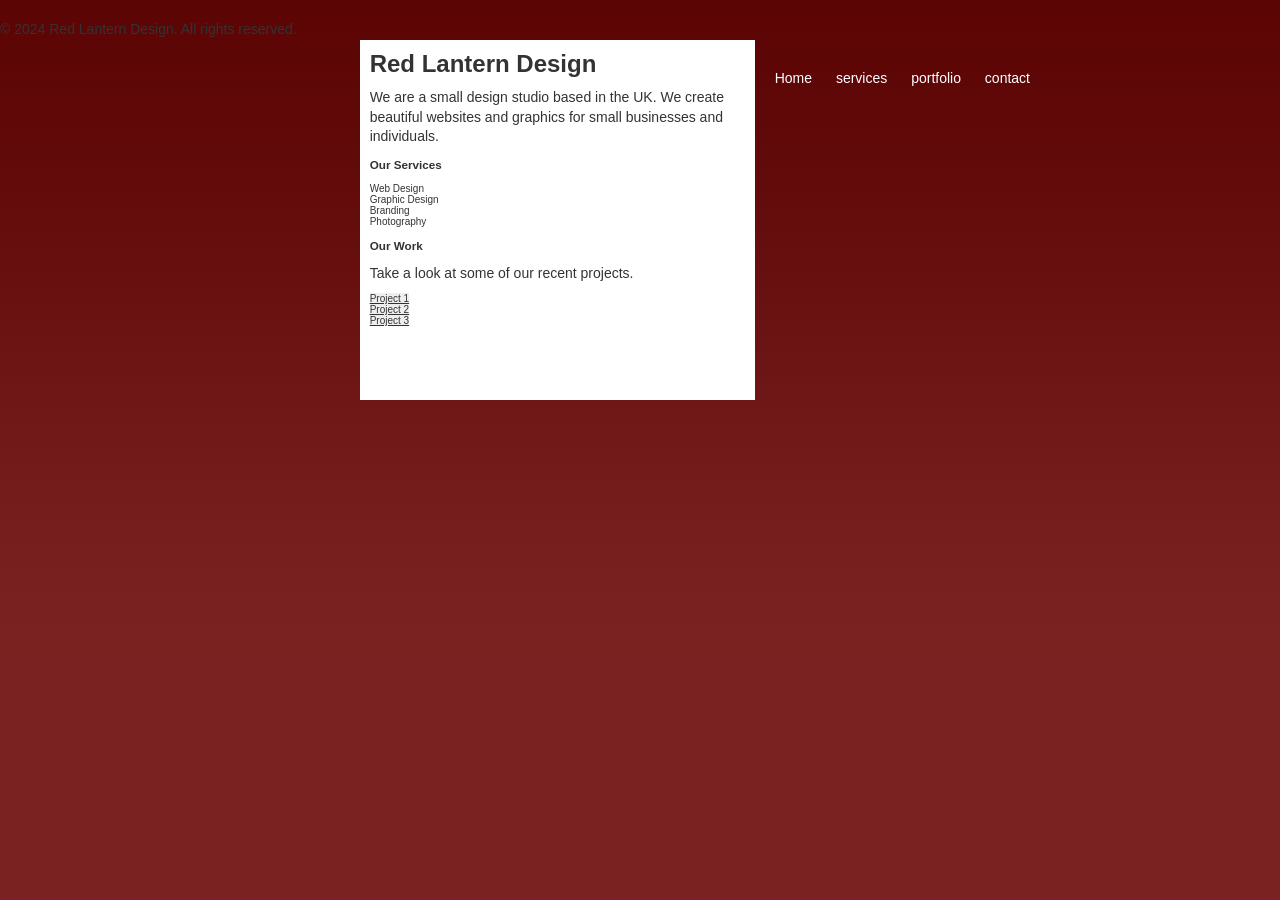
<file: index.html>
<!DOCTYPE html>
<html>

<head>
 <title>Red Lantern Design</title>
 <meta charset="UTF-8">
 <meta name="viewport" content="width=device-width, initial-scale=1.0">
<meta http-equiv="x-ua-compatible" content="ie=edge">
<link rel="stylesheet" href="css/style.css" type="text/css" />
</head>

<body>
    <header id="masthead">
        <h1<img alt="Red Lantern logo" src="images/rl_logo.png" /></h1>
        <ul id="nav">
            <li><a class="active" title="Red Lantern home" herf="index.html">Home</a></li>
            <li><a title="Design services" herf="services.html">services</a></li>
            <li><a title="Our work" href="portfolio.html">portfolio</a></li>
            <li><a title="Contatct Red Lantern" href="contact.html">contact</a></li>
        </ul>
    </header>
    <article id="content">
       <section id="hero">
            <h2>Red Lantern Design</h2>
            <p>We are a small design studio based in the UK. We create beautiful websites and graphics for small businesses and individuals.</p>
        </section>
        <section id="services">
            <h3>Our Services</h3>
            <ul>
                <li>Web Design</li>
                <li>Graphic Design</li>
                <li>Branding</li>
                <li>Photography</li>
            </ul>
        </section>
        <section id="portfolio">
            <h3>Our Work</h3>
            <p>Take a look at some of our recent projects.</p>
            <ul>
                <li><a href="portfolio.html#project1">Project 1</a></li>
                <li><a href="portfolio.html#project2">Project 2</a></li>
                <li><a href="portfolio.html#project3">Project 3</a></li>
            </ul>
        </section>
    </article>
    <footer id="colophon">
        <p>&copy; 2024 Red Lantern Design. All rights reserved.</p>
    </footer>
    </footer>
</body>
</html>
</file>
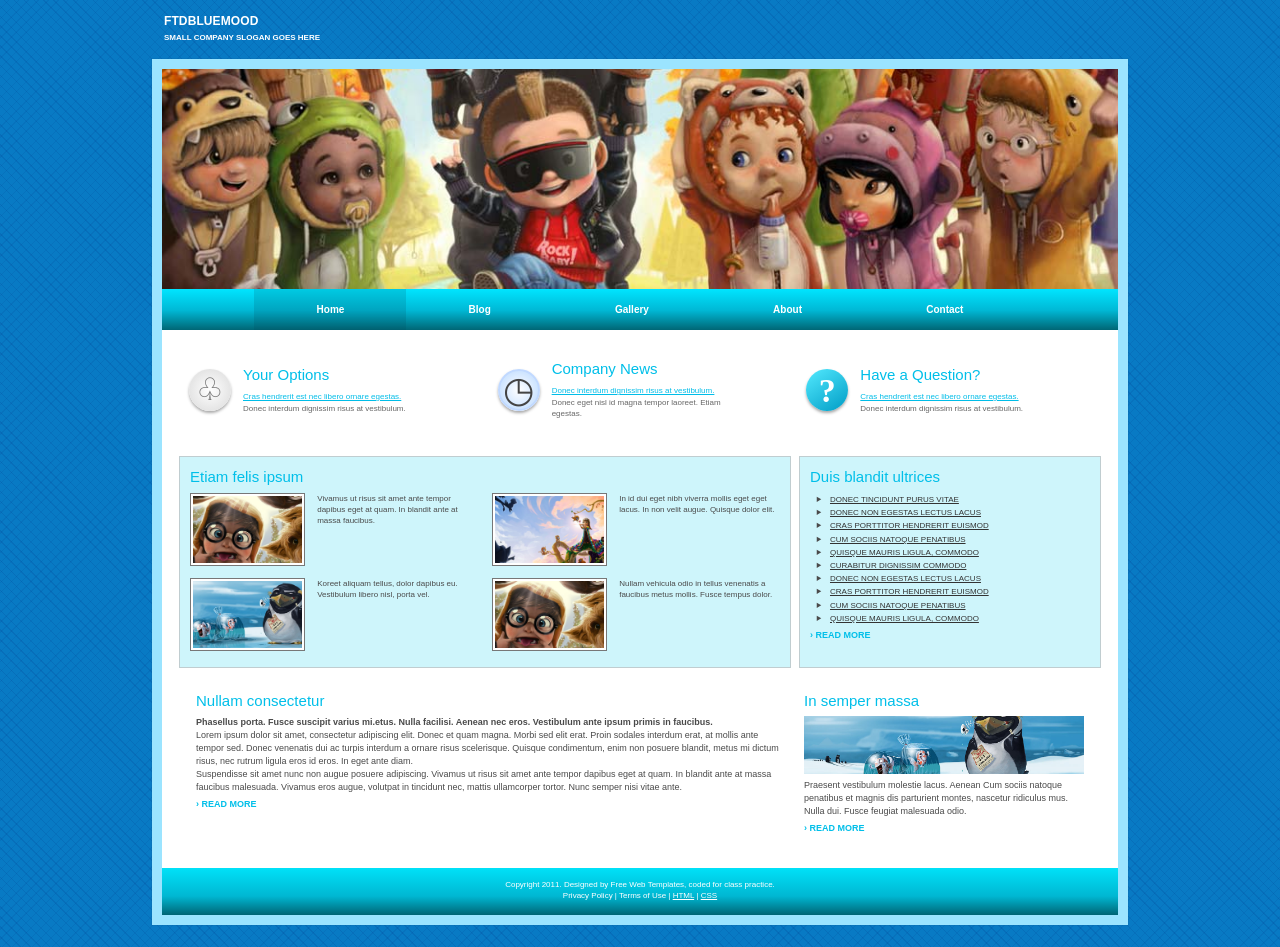
<file: pc3/index.html>
<!doctype html>
<html lang="zh-Hant">
<head>
  <meta charset="utf-8">
  <meta name="viewport" content="width=device-width, initial-scale=1">
  <title>FTDBLUEMOOD｜Creative Studio</title>
  <link href="https://cdn.jsdelivr.net/npm/bootstrap@5.3.3/dist/css/bootstrap.min.css" rel="stylesheet">
  <link rel="stylesheet" href="css/style.css">
</head>
<body>
  <div class="page-wrap">
    <header class="brand container-fluid">
      <a class="brand-name" href="#top">FTDBLUEMOOD</a>
      <div class="tagline">SMALL COMPANY SLOGAN GOES HERE</div>
    </header>
    <main class="site-shell" id="top">
      <div class="hero-frame"><img src="images/header2.jpg" alt="色彩繽紛的動畫角色橫幅"></div>
      <nav class="navbar navbar-expand-md navbar-dark site-nav" aria-label="主要導覽">
        <div class="container-fluid px-3">
          <button class="navbar-toggler" type="button" data-bs-toggle="collapse" data-bs-target="#mainNav" aria-controls="mainNav" aria-expanded="false" aria-label="切換導覽列"><span class="navbar-toggler-icon"></span></button>
          <div class="collapse navbar-collapse" id="mainNav"><ul class="navbar-nav nav-fill w-100">
            <li class="nav-item"><a class="nav-link active" href="#top">Home</a></li><li class="nav-item"><a class="nav-link" href="#news">Blog</a></li><li class="nav-item"><a class="nav-link" href="#gallery">Gallery</a></li><li class="nav-item"><a class="nav-link" href="#about">About</a></li><li class="nav-item"><a class="nav-link" href="#contact">Contact</a></li>
          </ul></div>
        </div>
      </nav>
      <div class="content-area">
        <section class="row intro-row g-4">
          <div class="col-md-4 mini-feature"><div class="feature-icon bulb">♧</div><div><h2>Your Options</h2><p><a href="#gallery">Cras hendrerit est nec libero ornare egestas.</a><br>Donec interdum dignissim risus at vestibulum.</p></div></div>
          <div class="col-md-4 mini-feature"><div class="feature-icon clock">◷</div><div><h2>Company News</h2><p><a href="#news">Donec interdum dignissim risus at vestibulum.</a><br>Donec eget nisl id magna tempor laoreet. Etiam egestas.</p></div></div>
          <div class="col-md-4 mini-feature" id="contact"><div class="feature-icon question">?</div><div><h2>Have a Question?</h2><p><a href="mailto:hello@example.com">Cras hendrerit est nec libero ornare egestas.</a><br>Donec interdum dignissim risus at vestibulum.</p></div></div>
        </section>
        <section class="row g-2 feature-panels" id="gallery">
          <div class="col-lg-8"><div class="blue-panel"><h2>Etiam felis ipsum</h2><div class="story-grid">
            <article class="story"><img src="images/header3.jpg" alt="動畫角色作品預覽"><p>Vivamus ut risus sit amet ante tempor dapibus eget at quam. In blandit ante at massa faucibus.</p></article>
            <article class="story"><img src="images/header4.jpg" alt="奇幻動畫場景預覽"><p>In id dui eget nibh viverra mollis eget eget lacus. In non velit augue. Quisque dolor elit.</p></article>
            <article class="story"><img src="images/header.jpg" alt="冰雪世界動畫作品預覽"><p>Koreet aliquam tellus, dolor dapibus eu. Vestibulum libero nisl, porta vel.</p></article>
            <article class="story"><img src="images/header3.jpg" alt="角色近景作品預覽"><p>Nullam vehicula odio in tellus venenatis a faucibus metus mollis. Fusce tempus dolor.</p></article>
          </div></div></div>
          <div class="col-lg-4"><aside class="blue-panel link-panel"><h2>Duis blandit ultrices</h2><ul><li><a href="#about">Donec tincidunt purus vitae</a></li><li><a href="#about">Donec non egestas lectus lacus</a></li><li><a href="#about">Cras porttitor hendrerit euismod</a></li><li><a href="#about">Cum sociis natoque penatibus</a></li><li><a href="#about">Quisque mauris ligula, commodo</a></li><li><a href="#about">Curabitur dignissim commodo</a></li><li><a href="#about">Donec non egestas lectus lacus</a></li><li><a href="#about">Cras porttitor hendrerit euismod</a></li><li><a href="#about">Cum sociis natoque penatibus</a></li><li><a href="#about">Quisque mauris ligula, commodo</a></li></ul><a class="read-more" href="#about">› READ MORE</a></aside></div>
        </section>
        <section class="row lower-content g-4" id="news">
          <article class="col-lg-8"><h2>Nullam consectetur</h2><p><strong>Phasellus porta. Fusce suscipit varius mi.etus. Nulla facilisi. Aenean nec eros. Vestibulum ante ipsum primis in faucibus.</strong><br>Lorem ipsum dolor sit amet, consectetur adipiscing elit. Donec et quam magna. Morbi sed elit erat. Proin sodales interdum erat, at mollis ante tempor sed. Donec venenatis dui ac turpis interdum a ornare risus scelerisque. Quisque condimentum, enim non posuere blandit, metus mi dictum risus, nec rutrum ligula eros id eros. In eget ante diam.</p><p>Suspendisse sit amet nunc non augue posuere adipiscing. Vivamus ut risus sit amet ante tempor dapibus eget at quam. In blandit ante at massa faucibus malesuada. Vivamus eros augue, volutpat in tincidunt nec, mattis ullamcorper tortor. Nunc semper nisi vitae ante.</p><a class="read-more" href="#news">› READ MORE</a></article>
          <article class="col-lg-4"><h2>In semper massa</h2><img class="bottom-image" src="images/header.jpg" alt="動畫作品橫幅"><p>Praesent vestibulum molestie lacus. Aenean Cum sociis natoque penatibus et magnis dis parturient montes, nascetur ridiculus mus. Nulla dui. Fusce feugiat malesuada odio.</p><a class="read-more" href="#news">› READ MORE</a></article>
        </section>
      </div>
      <footer class="site-footer"><p>Copyright 2011. Designed by Free Web Templates, coded for class practice.</p><p>Privacy Policy | Terms of Use | <a href="#top">HTML</a> | <a href="#top">CSS</a></p></footer>
    </main>
  </div>
  <script src="https://cdn.jsdelivr.net/npm/bootstrap@5.3.3/dist/js/bootstrap.bundle.min.js"></script>
</body>
</html>
</file>
<file: css/style.css>
body {
	margin: 0 ;
	width: 100%;
	padding: 0;
	background: #7a2122 url('../images/body_bg.gif') repeat-x top;
	font-family: Helvetica, sans-serif;
	font-size: 62.5%;
	color: #333;
}

h1, h2, p, ul, li {
	margin: 0;
	padding: 0;
}
 
p {
	font-size: 1.4em;
	line-height: 1.4em;
}

ul {
	list-style-type: none;
}

a:link {
	color: #333;
	background: #eee;
}



a:visited {
	color: #ff0000;
	background: #eee;
}

/* This rule adds a nice style to our ampersands */
span.amp {
	font-family: Baskerville, "Goudy Old Style", "Palatino", "Book Antiqua", serif;
	font-weight: normal;
	font-style: italic;
}

#masthead {
	margin: 0 auto;
	margin-top: 20px;
	width: 800px;
	color: #fff;
}

#masthead h1 {
	float: left;
}

#nav {
	float: right;
	margin: 50px 10px 0 0;
	font-size: 1.4em;
}

 
#nav li {
	display: inline;
	margin: 0 0 0 20px;
}

#nav li a {
	color: #fff;
	text-decoration: none;
	background: none;
}

/*
Because the header content is outside the mainContent <div>,
we need to use the same "margin: 0 auto" trick to center
the layout
*/
#mainContent {
	clear: both;
	margin: 0 auto;
	padding-top: 5px;
	padding-right: 5px;
	padding-left: 5px;
	padding-bottom: 5px;
	width: 800px;
	background: #fff;
	border: 5px solid #5c0505;
}

#titleBar img {
	width: 100%;
	 
}

#titleBar h1 {
	font-size: 2em;
	margin: 0px;
	padding: 10px;
	text-align: center;
	background: url('../images/tagline_bg.gif') repeat-x;
}

#content, #sidebar {
	width: 375px;
	height: 340px;
	margin: 20px 0px 5px 0px;
	padding: 10px;
}

#content {
	float: right;
	background: #fff; 
}

#content h2 {
	font-size: 2.4em;
	margin: 0 0 10px 0;
}

#content p {
	margin: 0 0 10px 0;
}

#link-list {
	margin: 20px 0 0 0;
	font-size: 1.4em;
}

#link-list li {
	margin: 0 0 10px 0;
}

#sidebar {
	background: #EEE;
}

#sidebar h2 {
	font-weight: bold;
	border-bottom: 1px solid #ccc;
	margin: 0 0 20px 0;
	padding: 5px;
}

#port li {
	margin: 0 10px 20px 0;
	float: left;
	border: 5px solid #ddd;
}

#footer {
	clear: both;
	background: #eee;
	padding: 10px;
	border-top: 2px solid #ddd;
	text-align: center;
	color: #777;
}
</file>
<file: pc3/css/style.css>
:root{--cyan:#00d7f5;--deep:#006b7c;--pale:#c9f4fb;--link:#00bde8}
*{box-sizing:border-box}body{margin:0;background-color:#087ac4;background-image:repeating-linear-gradient(45deg,rgba(0,35,120,.13) 0,rgba(0,35,120,.13) 1px,transparent 1px,transparent 7px),repeating-linear-gradient(-45deg,rgba(0,35,120,.09) 0,rgba(0,35,120,.09) 1px,transparent 1px,transparent 7px);font-family:Arial,Helvetica,sans-serif;color:#4a4a4a;font-size:12px}.page-wrap{max-width:1000px;margin:0 auto;padding:12px 0 22px}.brand{padding:0 24px 15px;color:white}.brand-name{display:block;color:#fff;text-decoration:none;font-weight:900;font-size:12px;letter-spacing:.1px}.tagline{font-size:8px;font-weight:bold;margin-top:2px}.site-shell{margin:0 12px;background:#fff;border:10px solid #9be4ff;box-shadow:0 0 0 1px rgba(0,0,0,.04)}.hero-frame{height:auto;overflow:hidden}.hero-frame img{display:block;width:100%;height:auto;max-height:220px;object-fit:cover;object-position:center 43%}.site-nav{min-height:41px;background:linear-gradient(#00e5ff,#00b8d5 52%,#006675);padding:0 8%;}.site-nav .nav-link{color:#fff!important;font-size:10px;font-weight:bold;padding:13px 18px!important}.site-nav .nav-link:hover,.site-nav .nav-link.active{background:rgba(0,65,82,.16)}.content-area{padding:18px 17px 32px}.intro-row{padding:0 10px 24px}.mini-feature{display:flex;align-items:center;gap:12px;min-height:84px}.mini-feature h2,.content-area h2{font-size:15px;font-weight:400;color:#00bfe9;margin:0 0 7px}.mini-feature p{font-size:8px;line-height:1.45;margin:0;color:#666;max-width:190px}.mini-feature a{color:#00bde8}.feature-icon{flex:0 0 42px;width:42px;height:42px;border-radius:50%;display:flex;align-items:center;justify-content:center;font-size:31px;box-shadow:0 2px 3px #aaa}.bulb{color:#777;background:radial-gradient(#fff,#d9d9d9)}.clock{font-size:36px;color:#444;background:radial-gradient(#fff,#b9d9ff);border:2px solid #c1d9ff}.question{color:white;font-weight:bold;background:linear-gradient(145deg,#53eaff,#009cc5);font-family:Georgia,serif;font-size:34px}.feature-panels{margin-bottom:24px}.blue-panel{background:#cef5fb;border:1px solid #c0cdd0;padding:11px 10px 12px;height:100%;min-height:212px}.blue-panel h2{margin-bottom:7px}.story-grid{display:grid;grid-template-columns:1fr 1fr;gap:12px 14px}.story{display:flex;gap:12px;align-items:flex-start;min-width:0}.story img{width:40%;height:73px;object-fit:cover;border:1px solid #777;background:white;padding:2px}.story p{font-size:8px;line-height:1.4;margin:0;flex:1}.link-panel{padding:11px 10px}.link-panel ul{margin:0;padding-left:20px;list-style: disclosure-closed}.link-panel li{font-size:8px;line-height:1.65;text-transform:uppercase}.link-panel li a{color:#333}.read-more{font-size:9px;font-weight:bold;color:#00bfe9;text-decoration:none}.lower-content{padding:0 17px}.lower-content p{font-size:9px;line-height:1.45;margin-bottom:0}.lower-content h2{margin-bottom:6px}.bottom-image{width:100%;height:58px;object-fit:cover;margin:0 0 5px}.site-footer{background:linear-gradient(#00e1f8,#00b7d2 60%,#006575);color:white;text-align:center;font-size:8px;line-height:1.3;padding:12px 8px 11px;min-height:47px}.site-footer p{margin:0}.site-footer a{color:white}@media(max-width:767.98px){.page-wrap{padding-top:10px}.brand{padding-left:18px}.site-shell{margin:0 8px;border-width:6px}.hero-frame img{max-height:180px}.site-nav{padding:4px 10px}.site-nav .nav-link{padding:8px 12px!important}.content-area{padding:16px 12px 24px}.intro-row{padding:0 4px 18px}.mini-feature{min-height:auto}.feature-panels .col-lg-8,.feature-panels .col-lg-4{margin-bottom:10px}.blue-panel{min-height:0}.lower-content{padding:0 4px}.story img{height:80px}}@media(max-width:480px){.story-grid{grid-template-columns:1fr}.story img{width:34%;height:85px}.intro-row{row-gap:14px!important}.feature-icon{flex-basis:38px;width:38px;height:38px}.hero-frame img{max-height:145px}.content-area h2,.mini-feature h2{font-size:14px}}
</file>
